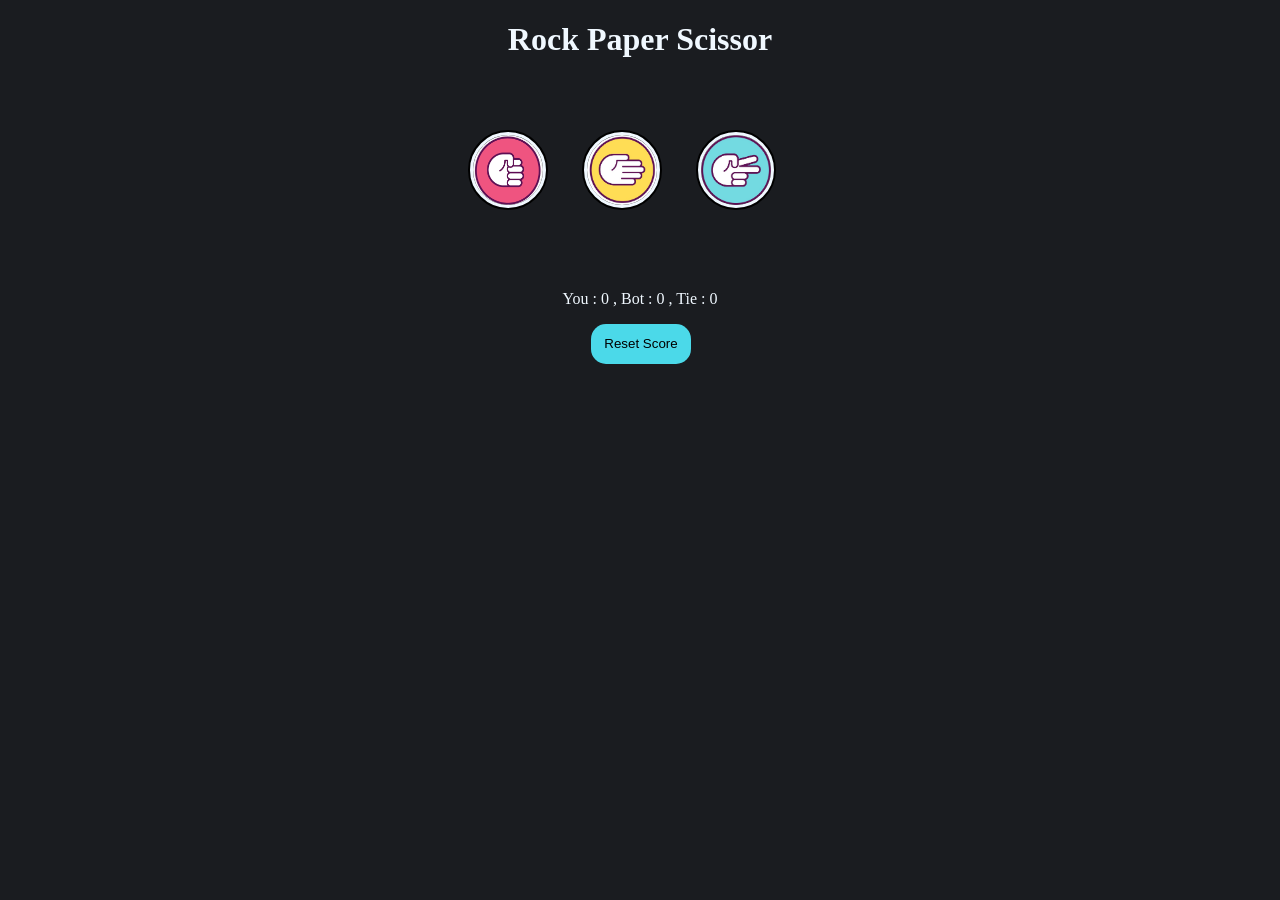
<file: index.html>
<!DOCTYPE html>
<html lang="en">
<head>
  <title>Rock Paper Scissor</title>
  <link rel="stylesheet" href="RPS.css">
</head>
<body>
  <h1>Rock Paper Scissor</h1>
  <button class="move first-button" onclick="
    playgame('ROCK');
  "><img src="images/rock.png" alt="Rock" class="moves"></button>
  <button class="move" onclick="
    playgame('PAPER');
  "><img src="images/paper.png" alt="Paper" class="moves"></button>
  <button class="move" onclick="
    playgame('SCISSOR');
  "><img src="images/scissor.png" alt="Scissor" class="moves"></button>

  <p class="winners"></p>
  <p class="moves-text"></p>
  <p class="score"></p>

  <button onclick="
    resetScore();
  " class="reset">Reset Score</button>
  <script src="RPS.js">
  </script>
</body>
</html>
</file>
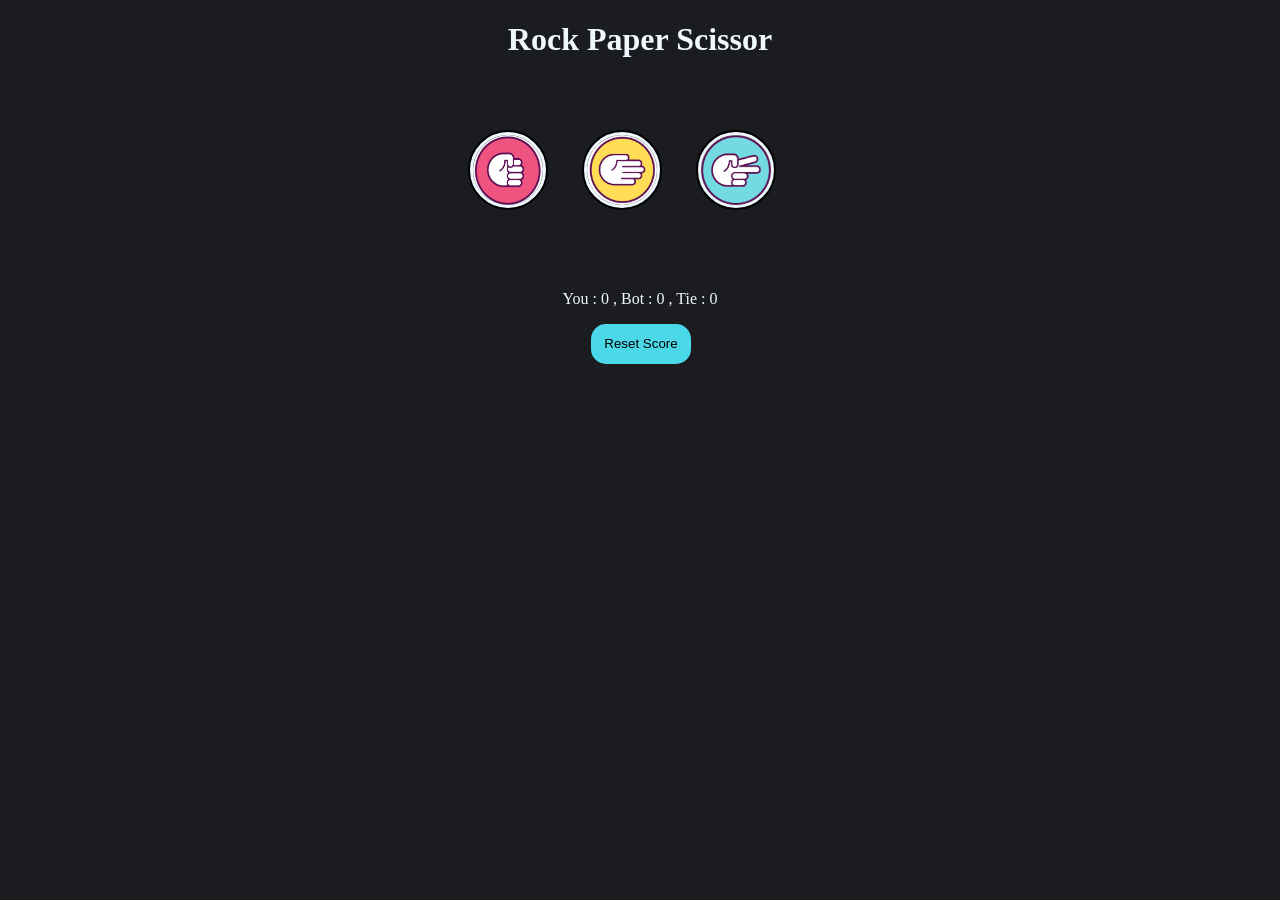
<file: RPS.html>
<!DOCTYPE html>
<html lang="en">
<head>
  <title>Rock Paper Scissor</title>
  <link rel="stylesheet" href="RPS.css">
</head>
<body>
  <h1>Rock Paper Scissor</h1>
  <button class="move first-button" onclick="
    playgame('ROCK');
  "><img src="images/rock.png" alt="Rock" class="moves"></button>
  <button class="move" onclick="
    playgame('PAPER');
  "><img src="images/paper.png" alt="Paper" class="moves"></button>
  <button class="move" onclick="
    playgame('SCISSOR');
  "><img src="images/scissor.png" alt="Scissor" class="moves"></button>

  <p class="winners"></p>
  <p class="moves-text"></p>
  <p class="score"></p>

  <button onclick="
    resetScore();
  " class="reset">Reset Score</button>
  <script src="RPS.js">
  </script>
</body>
</html>
</file>
<file: RPS.css>
body{
      background-color: rgb(26, 28, 32);
      color: aliceblue;
    }
    .moves{
      height: 70px;
      width: 70px;
      border-radius: 50%;
      border-style:solid;
      border-color: aliceblue;
      cursor: pointer;
      /* display: block; */
    }
    .move{
      display: inline-flex;
      justify-content: center;
      border: none;
      align-items:center ;
      margin: 50px 15px 30px 15px;
      width: 80px;
      height: 80px;
      border-radius: 50%;
      background-color: transparent;
      border-style:solid;
      /* border-color: aliceblue; */
      padding: 0;
    }
    .winners{
      text-align: center;
      font-weight: bold;
      font-size: 20px;
    }
    h1{
      text-align: center;
    }
    .moves-text{
      text-align: center;
      margin: 50px;
    }
    .score{
      text-align: center;
    }
    .first-button{
      margin-left: 460px;
    }
    .reset{
      margin-left: 583px;
      border: none;
      height: 40px;
      width: 100px;
      background-color:rgb(75, 217, 233);
      color: black;
      cursor : pointer;
      border-radius: 15px;
    }
</file>
